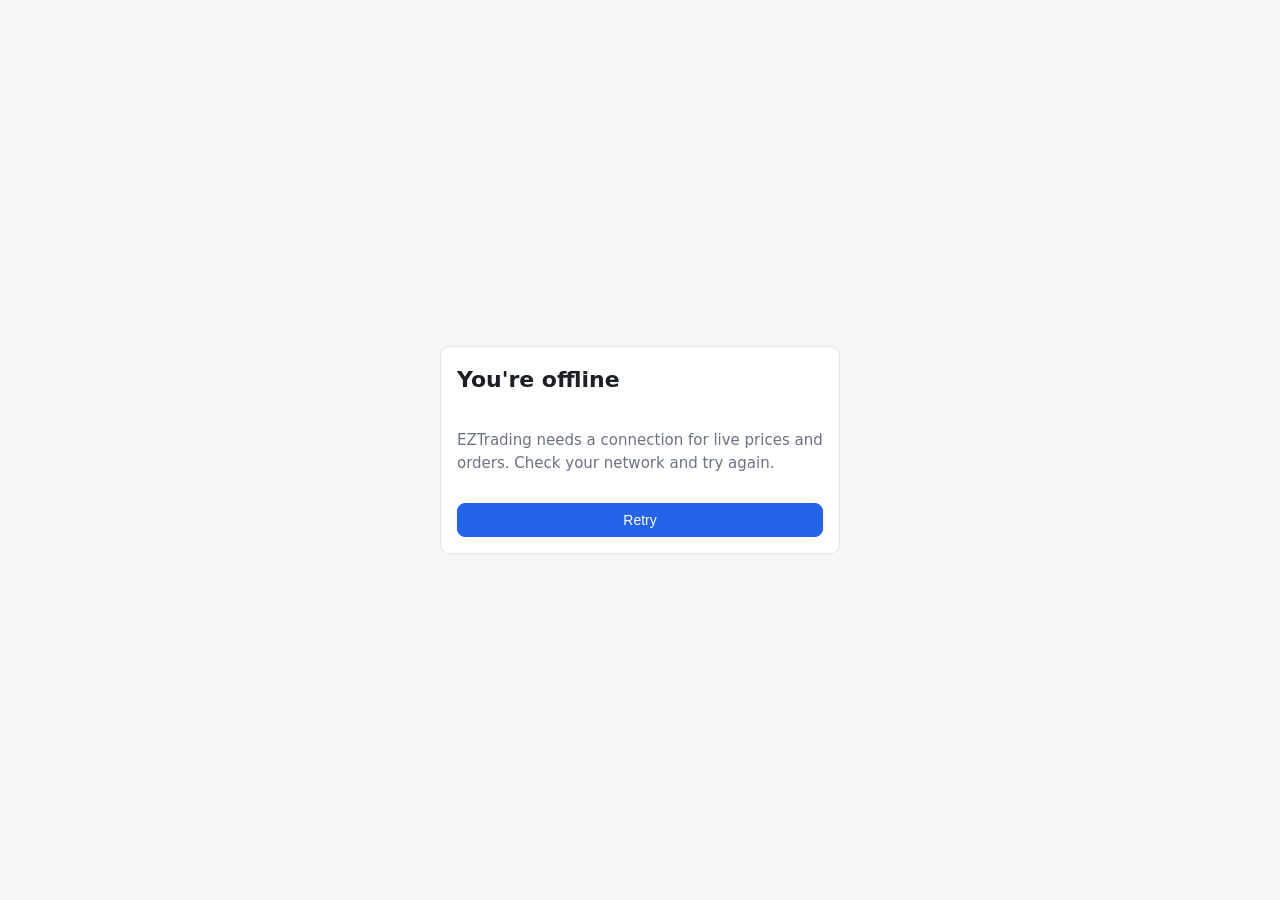
<file: static/offline.html>
<!doctype html>
<html lang="en">
<head>
  <meta charset="utf-8">
  <meta name="viewport" content="width=device-width, initial-scale=1, viewport-fit=cover">
  <meta name="theme-color" content="#ffffff">
  <title>EZTrading · Offline</title>
  <link rel="icon" href="/icons/favicon-32.png" sizes="32x32">
  <script src="js/theme.js"></script>
  <link rel="stylesheet" href="styles.css">
</head>
<body class="login-page">
  <section class="card login-card">
    <h1>You're offline</h1>
    <p class="muted">EZTrading needs a connection for live prices and orders. Check your network and try again.</p>
    <button class="btn btn-block" type="button" onclick="location.reload()">Retry</button>
  </section>
</body>
</html>
</file>
<file: static/styles.css>
:root {
  --bg: #f5f6f8;
  --card: #ffffff;
  --text: #1c1f24;
  --muted: #6b7280;
  --border: #e3e5e9;
  --accent: #2563eb;
  --accent-text: #ffffff;
  --pos: #15803d;
  --neg: #b91c1c;
  --warn: #b45309;
  --buy-bg: #e8f5ec;
  --sell-bg: #fdecec;
  --hold-bg: #eef1f5;
  --shadow: 0 10px 30px rgba(0, 0, 0, .15);
  color-scheme: light;
}
/* js/theme.js resolves Auto/Light/Dark to data-theme before first paint. */
:root[data-theme="dark"] {
  --bg: #111317;
  --card: #1a1d23;
  --text: #e6e8eb;
  --muted: #9aa1ab;
  --border: #2b2f37;
  --accent: #3b82f6;
  --pos: #4ade80;
  --neg: #f87171;
  --warn: #fbbf24;
  --buy-bg: #14281c;
  --sell-bg: #2c1717;
  --hold-bg: #20242b;
  --shadow: 0 10px 30px rgba(0, 0, 0, .5);
  color-scheme: dark;
}

* { box-sizing: border-box; }
body {
  margin: 0;
  font: 15px/1.5 system-ui, -apple-system, "Segoe UI", Roboto, sans-serif;
  background: var(--bg);
  color: var(--text);
  -webkit-text-size-adjust: 100%;
  -webkit-tap-highlight-color: transparent;
  overflow-wrap: break-word;
}
h1 { font-size: 22px; margin: 0 0 4px; }
h2 { font-size: 16px; margin: 0 0 8px; }
h3 { font-size: 15px; margin: 0 0 6px; }

/* --- top bar --------------------------------------------------------------- */
.topbar {
  display: flex; align-items: center; gap: 12px; flex-wrap: wrap;
  padding: 10px 16px; background: var(--card); border-bottom: 1px solid var(--border);
  position: sticky; top: 0; z-index: 10;
  padding-top: max(10px, env(safe-area-inset-top));
  padding-left: max(16px, env(safe-area-inset-left)); padding-right: max(16px, env(safe-area-inset-right));
}
.brand { font-weight: 700; font-size: 18px; }
.tabs { display: flex; gap: 4px; flex: 1; }
.tab {
  background: none; border: 0; padding: 6px 12px; border-radius: 8px; color: var(--muted);
  font-size: 14px; cursor: pointer;
}
.tab.active { background: var(--hold-bg); color: var(--text); font-weight: 600; }
.top-actions { display: flex; align-items: center; gap: 8px; flex-wrap: wrap; }
.avatar {
  width: 32px; height: 32px; border-radius: 50%; border: 0; overflow: hidden; flex-shrink: 0;
  display: inline-grid; place-items: center; padding: 0; cursor: pointer;
  font-weight: 600; font-size: 12px; letter-spacing: .02em; line-height: 1;
  background: var(--accent); color: var(--accent-text);
}
.avatar.has-img { background: var(--hold-bg); }
.avatar img { width: 100%; height: 100%; object-fit: cover; }
.menu-theme { display: flex; align-items: center; justify-content: space-between; gap: 8px; padding: 8px 10px 4px; border-top: 1px solid var(--border); margin-top: 4px; }
.menu .segmented button { display: inline-block; width: auto; border-radius: 0; padding: 4px 10px; font-size: 12px; }
.menu .segmented button.active { background: var(--accent); color: var(--accent-text); }
.menu-wrap { position: relative; }
.menu {
  position: absolute; right: 0; top: 40px; min-width: 200px; background: var(--card);
  border: 1px solid var(--border); border-radius: 10px; box-shadow: var(--shadow); padding: 6px; z-index: 20;
}
.menu button {
  display: block; width: 100%; text-align: left; background: none; border: 0; padding: 8px 10px;
  border-radius: 6px; color: var(--text); cursor: pointer; font-size: 14px;
}
.menu button:hover { background: var(--hold-bg); }
.menu-head { padding: 6px 10px; border-bottom: 1px solid var(--border); margin-bottom: 4px; overflow-wrap: anywhere; }

/* --- layout ------------------------------------------------------------------ */
.layout {
  display: grid; gap: 16px; padding: 16px; max-width: 1200px; margin: 0 auto;
  grid-template-columns: minmax(260px, 1fr) 2.5fr;
}
.card { background: var(--card); border: 1px solid var(--border); border-radius: 10px; padding: 16px; min-width: 0; }
.wide { grid-column: 1 / -1; }
.card-head { display: flex; justify-content: space-between; align-items: center; gap: 8px; margin-bottom: 8px; flex-wrap: wrap; }
@media (max-width: 760px) {
  .layout { grid-template-columns: 1fr; padding: 12px; gap: 12px; }
}

.row { display: flex; gap: 8px; align-items: center; }
.row.wrap { flex-wrap: wrap; }
.row.end { justify-content: flex-end; }
.stack { display: flex; flex-direction: column; gap: 12px; }
.grid2 { display: grid; grid-template-columns: 1fr 1fr; gap: 10px; align-items: end; }
@media (max-width: 560px) { .grid2 { grid-template-columns: 1fr; } }
label { display: flex; flex-direction: column; gap: 4px; font-size: 13px; color: var(--muted); }
label.check { flex-direction: row; align-items: center; gap: 8px; color: var(--text); font-size: 14px; grid-column: 1 / -1; }
.prefix { color: var(--muted); }

input, select {
  padding: 8px 10px; border: 1px solid var(--border); border-radius: 8px;
  background: var(--bg); color: var(--text); font-size: 16px; min-width: 0; /* 16px: no zoom-on-focus */
}
#wallet-input { flex: 1; }
#advisor-select { max-width: 230px; font-size: 14px; padding: 6px 8px; }

.btn {
  padding: 8px 14px; border-radius: 8px; border: 1px solid var(--accent); cursor: pointer;
  background: var(--accent); color: var(--accent-text); font-size: 14px; text-decoration: none; white-space: nowrap;
  display: inline-block; text-align: center;
}
.btn-secondary { background: transparent; color: var(--accent); }
.btn-sm { padding: 5px 10px; font-size: 13px; }
.btn-block { display: block; width: 100%; }
.btn:disabled { opacity: .6; cursor: progress; }

.pill { padding: 4px 12px; border-radius: 999px; font-size: 13px; border: 1px solid var(--border); background: none; color: var(--text); cursor: pointer; }
.pill.ok { color: var(--pos); border-color: var(--pos); cursor: default; }
.pill.bad { color: var(--neg); border-color: var(--neg); }

.segmented { display: inline-flex; border: 1px solid var(--border); border-radius: 8px; overflow: hidden; }
.segmented button {
  background: none; border: 0; padding: 7px 12px; color: var(--muted); cursor: pointer; font-size: 14px;
  border-right: 1px solid var(--border);
}
.segmented button:last-child { border-right: 0; }
.segmented button.active { background: var(--accent); color: var(--accent-text); }

/* --- tables -------------------------------------------------------------------- */
.table-wrap { overflow-x: auto; }
table { width: 100%; border-collapse: collapse; font-size: 14px; }
th, td { padding: 6px 8px; border-bottom: 1px solid var(--border); text-align: left; white-space: nowrap; }
th { color: var(--muted); font-weight: 500; }
.num { text-align: right; font-variant-numeric: tabular-nums; }
.pos { color: var(--pos); }
.neg { color: var(--neg); }

.totals { display: flex; gap: 20px; flex-wrap: wrap; margin-bottom: 8px; font-size: 14px; }
.totals div span { display: block; color: var(--muted); font-size: 12px; }

/* --- plan ------------------------------------------------------------------------ */
.summary-grid { display: grid; grid-template-columns: repeat(auto-fit, minmax(120px, 1fr)); gap: 10px; margin: 12px 0; }
.stat { background: var(--hold-bg); border-radius: 8px; padding: 8px 10px; }
.stat span { display: block; font-size: 12px; color: var(--muted); }
.stat strong { font-variant-numeric: tabular-nums; }
.market-view { background: var(--hold-bg); border-radius: 8px; padding: 10px 12px; margin: 0 0 8px; }

.suggestions, .ipo-grid { display: grid; gap: 10px; grid-template-columns: repeat(auto-fill, minmax(min(300px, 100%), 1fr)); }
.sugg, .ipo-card { border-radius: 8px; padding: 10px 12px; border: 1px solid var(--border); display: flex; flex-direction: column; gap: 4px; }
.sugg.BUY { background: var(--buy-bg); }
.sugg.SELL { background: var(--sell-bg); }
.sugg.HOLD { background: var(--hold-bg); }
.sugg.ignored, .sugg.executed { opacity: .75; }
.sugg-head { display: flex; justify-content: space-between; gap: 8px; font-weight: 600; flex-wrap: wrap; }
.sugg p, .ipo-card p { margin: 2px 0; font-size: 14px; }
.sugg .row.end { margin-top: auto; padding-top: 6px; }
.levels { font-variant-numeric: tabular-nums; }
.tag { font-size: 12px; font-weight: 700; letter-spacing: .03em; }
.BUY .tag, .verdict-APPLY { color: var(--pos); }
.SELL .tag, .verdict-AVOID { color: var(--neg); }
.HOLD .tag, .verdict-NEUTRAL { color: var(--muted); }
.status-badge { font-size: 12px; font-weight: 600; margin: 4px 0 0; }
.status-badge.executed { color: var(--pos); }
.status-badge.ignored { color: var(--muted); }
.status-badge.failed { color: var(--neg); }
.status-badge.executing { color: var(--warn); }
.warnings { font-size: 13px; color: var(--muted); margin-top: 8px; }

/* --- IPO ------------------------------------------------------------------------- */
.ipo-card.APPLY { border-color: var(--pos); }
.ipo-card.AVOID { border-color: var(--neg); }
.badge { font-size: 11px; text-transform: uppercase; padding: 2px 8px; border-radius: 999px; background: var(--hold-bg); color: var(--muted); }
.badge.open { color: var(--pos); }
.facts { display: grid; grid-template-columns: 1fr 1fr; gap: 4px 12px; margin: 4px 0; font-size: 13px; }
.facts dt { color: var(--muted); font-size: 12px; }
.facts dd { margin: 0; font-variant-numeric: tabular-nums; }

/* --- dialogs ------------------------------------------------------------------------ */
.dialog {
  border: 1px solid var(--border); border-radius: 12px; background: var(--card); color: var(--text);
  padding: 20px; width: min(520px, calc(100% - 32px)); box-shadow: var(--shadow);
}
.wide-dialog { width: min(760px, calc(100% - 32px)); }
.dialog::backdrop { background: rgba(0, 0, 0, .45); }
.state-chip { padding: 2px 8px; border-radius: 999px; border: 1px solid var(--border); color: var(--muted); }
.state-chip.ok { color: var(--pos); border-color: currentColor; }
.state-chip.warn { color: var(--neg); border-color: currentColor; }
.settings-section { border-top: 1px solid var(--border); padding-top: 12px; display: flex; flex-direction: column; gap: 8px; }
.settings-section p { margin: 0; }
.inline-label { flex-direction: row; align-items: center; gap: 8px; font-size: 14px; color: var(--text); }
.schedule-list { display: flex; flex-direction: column; gap: 6px; }
.schedule-row { display: flex; align-items: center; gap: 8px; flex-wrap: wrap; }
.schedule-row input[type="number"] { width: 80px; }
.schedule-row .grow { flex: 1; }
.schedule-list .schedule-row { padding: 6px 8px; border: 1px solid var(--border); border-radius: 8px; }
.schedule-list .schedule-row.off { opacity: .6; }
.code-box { flex: 1; padding: 6px 8px; background: var(--hold-bg); border-radius: 6px; font-size: 13px; overflow-wrap: anywhere; }
.big { font-size: 20px; font-weight: 600; font-variant-numeric: tabular-nums; }

/* --- login --------------------------------------------------------------------------- */
.login-page { display: grid; place-items: center; min-height: 100vh; padding: 16px; }
.login-card { width: min(400px, 100%); display: flex; flex-direction: column; gap: 14px; }
.login-card form label { display: flex; flex-direction: column; gap: 4px; }
.login-card form { gap: 10px; }
.login-card form p { margin: 0; }
.row.space { justify-content: space-between; }
.divider { display: flex; align-items: center; gap: 10px; }
.divider::before, .divider::after { content: ""; flex: 1; border-top: 1px solid var(--border); }
.notice { margin: 0; padding: 8px 12px; border-radius: 8px; background: var(--hold-bg); }
.billing-card { width: min(460px, 100%); }
.billing-card h1, .billing-card p { margin: 0; }
.plan-box { border: 1px solid var(--accent, var(--border)); border-radius: 10px; padding: 14px; }
.plan-box .big { font-size: 22px; font-weight: 700; }
.benefits { margin: 0; padding-left: 18px; display: flex; flex-direction: column; gap: 4px; }
.row .grow { flex: 1; min-width: 0; }
.plan-badge { font-size: 11px; padding: 1px 8px; border-radius: 999px; border: 1px solid var(--border); color: var(--muted); }
.plan-badge.premium { color: var(--pos); border-color: currentColor; }
.menu a.menu-link {
  display: flex; align-items: center; justify-content: space-between; gap: 8px; padding: 8px 10px;
  border-radius: 6px; color: var(--text); text-decoration: none; font-size: 14px;
}
.menu a.menu-link:hover { background: var(--hold-bg); }

/* --- misc ---------------------------------------------------------------------------- */
.small { font-size: 13px; }
.muted { color: var(--muted); }
.error { color: var(--neg); font-size: 14px; margin: 0; }
.hidden { display: none !important; }
.sr-only { position: absolute; width: 1px; height: 1px; overflow: hidden; clip: rect(0 0 0 0); }
.disclaimer { max-width: 1200px; margin: 0 auto; padding: 0 16px 24px; font-size: 12px; color: var(--muted); }
.toast {
  position: fixed; bottom: calc(16px + env(safe-area-inset-bottom)); left: 50%; transform: translateX(-50%); max-width: calc(100% - 32px); z-index: 50;
  background: var(--text); color: var(--bg); padding: 10px 16px; border-radius: 8px; font-size: 14px; box-shadow: var(--shadow);
}
.toast.error { background: var(--neg); color: #fff; }
.toast.success { background: var(--pos); color: #0b1a10; }

/* --- touch & small screens ------------------------------------------------------------- */
@media (pointer: coarse) {
  .btn, .tab, .pill, .segmented button, input, select, .menu button, .menu a.menu-link { min-height: 44px; }
  .btn-sm { min-height: 36px; }
  .btn, .pill { display: inline-flex; align-items: center; justify-content: center; }
  .avatar { width: 40px; height: 40px; }
  .menu { top: 48px; }
  input[type="checkbox"] { width: 22px; height: 22px; min-height: 0; }
}

@media (max-width: 760px) {
  /* Top bar: one compact row; tabs move to a bottom navigation bar. */
  .topbar { gap: 8px; padding-top: max(8px, env(safe-area-inset-top)); padding-bottom: 8px; flex-wrap: nowrap; }
  .brand { font-size: 17px; flex-shrink: 0; }
  .top-actions { flex: 1; min-width: 0; justify-content: flex-end; flex-wrap: nowrap; gap: 6px; }
  #advisor-select { flex: 0 1 auto; min-width: 0; max-width: 46vw; font-size: 14px; }
  #kite-pill { flex-shrink: 0; white-space: nowrap; padding: 4px 10px; }
  .tabs {
    position: fixed; left: 0; right: 0; bottom: 0; z-index: 15; gap: 0;
    background: var(--card); border-top: 1px solid var(--border);
    padding: 6px max(8px, env(safe-area-inset-left)) calc(6px + env(safe-area-inset-bottom)) max(8px, env(safe-area-inset-right));
  }
  .tab { flex: 1; min-height: 44px; font-size: 15px; }
  body:has(.tabs) { padding-bottom: calc(60px + env(safe-area-inset-bottom)); }
  body:has(.tabs) .toast { bottom: calc(72px + env(safe-area-inset-bottom)); }

  .card { padding: 12px; }
  h1 { font-size: 20px; }
  .card-head > .row { flex: 1 1 auto; justify-content: flex-end; }
  .totals { gap: 14px; }
  .summary-grid { grid-template-columns: repeat(2, minmax(0, 1fr)); }
  .disclaimer { padding: 0 12px 16px; }
}

/* Very narrow phones: keep the brand short so the Kite pill and avatar always fit. */
@media (max-width: 380px) {
  .brand { font-size: 0; }
  .brand::before { content: "EZ"; font-size: 17px; }
  #advisor-select { max-width: 40vw; }
}

/* Wide tables turn into one card per row. */
@media (max-width: 640px) {
  .card-table, .card-table tbody { display: block; }
  .card-table thead { display: none; }
  .card-table tr {
    display: grid; grid-template-columns: repeat(3, minmax(0, 1fr)); gap: 6px 10px;
    padding: 10px 12px; margin-bottom: 8px; border: 1px solid var(--border); border-radius: 8px; background: var(--bg);
  }
  .card-table td { display: block; padding: 0; border: 0; white-space: normal; text-align: left; min-width: 0; }
  .card-table td[data-label]::before {
    content: attr(data-label); display: block; font-size: 11px; color: var(--muted); text-transform: uppercase; letter-spacing: .03em;
  }
  .card-table td.cell-head { grid-column: 1 / -1; font-weight: 600; font-size: 15px; }
  .card-table td.cell-wide { grid-column: 1 / -1; overflow-wrap: anywhere; }
  .card-table td[colspan] { grid-column: 1 / -1; }
  .card-table tr:has(td[colspan]) { display: block; border: 0; background: none; padding: 4px 0; }
  .table-wrap { overflow: visible; }
}

/* Dialogs become full-screen sheets on phones. */
@media (max-width: 560px) {
  .dialog, .wide-dialog {
    width: 100%; max-width: 100%; max-height: 100%; margin: auto 0 0; border-radius: 14px 14px 0 0; border-width: 1px 0 0;
    padding: 16px max(16px, env(safe-area-inset-right)) calc(16px + env(safe-area-inset-bottom)) max(16px, env(safe-area-inset-left));
  }
  .wide-dialog { height: 100dvh; margin: 0; border-radius: 0; border: 0; padding-top: max(16px, env(safe-area-inset-top)); }
  .wide-dialog > .stack > .card-head:first-child {
    position: sticky; top: calc(-1 * max(16px, env(safe-area-inset-top))); z-index: 1; background: var(--card);
    margin: calc(-1 * max(16px, env(safe-area-inset-top))) -16px 0; padding: max(12px, env(safe-area-inset-top)) 16px 10px;
    border-bottom: 1px solid var(--border);
  }
  .dialog .row.end { position: sticky; bottom: 0; background: var(--card); padding-top: 8px; }
  .dialog .row.end .btn { flex: 1; }
  .schedule-row { flex-direction: column; align-items: stretch; }
  .schedule-row .inline-label { justify-content: space-between; }
  .settings-section > .row:has(.code-box) { flex-direction: column; align-items: stretch; }
  .grid2 .row { flex-wrap: wrap; }
  .grid2 .row .btn { flex: 1; }
  .login-page { padding: max(16px, env(safe-area-inset-top)) 12px max(16px, env(safe-area-inset-bottom)); }
}
</file>
